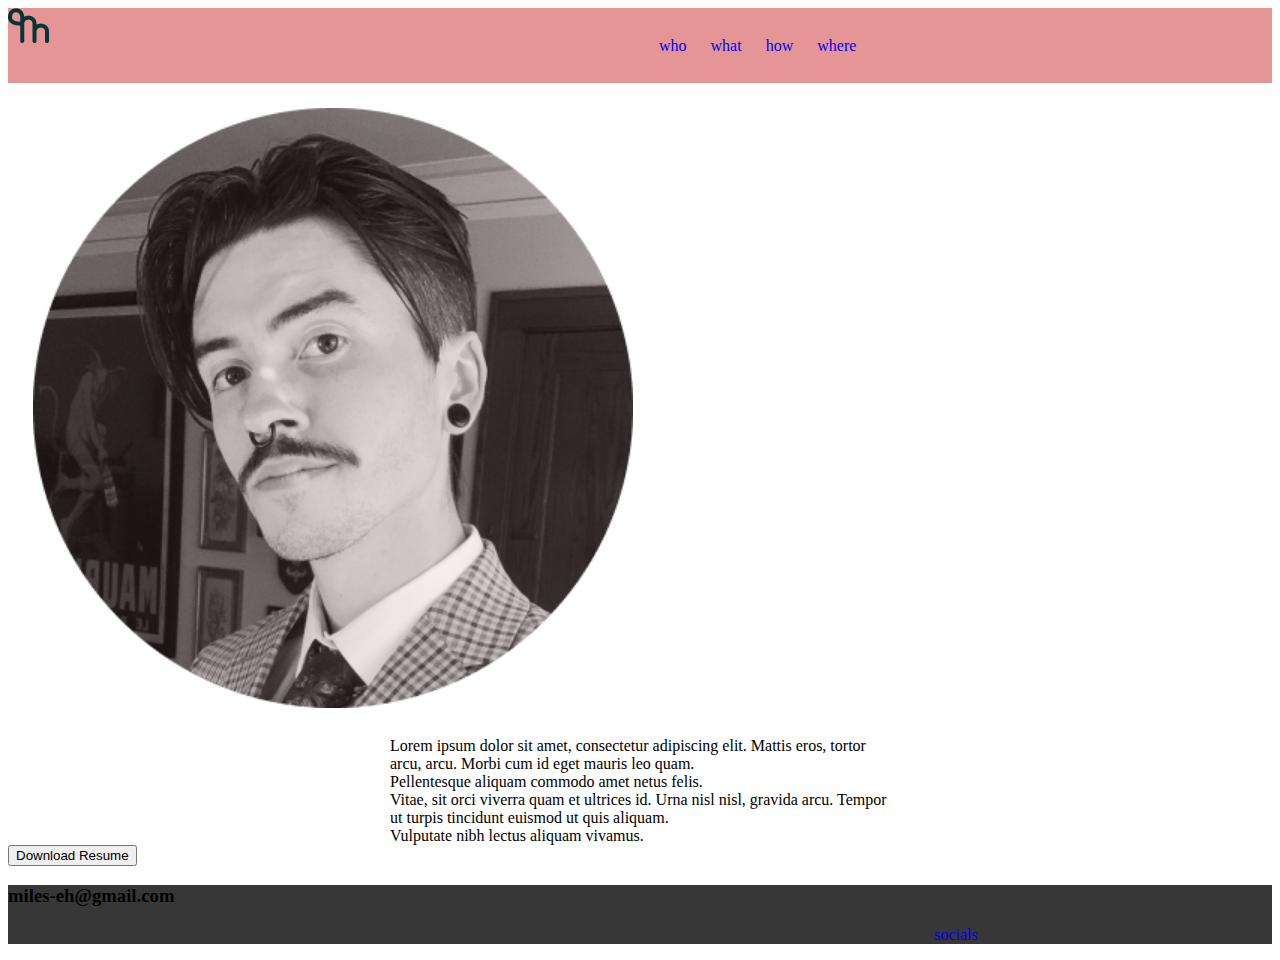
<file: final/index.html>
<!DOCTYPE html>
<html lang="en">
<head>
    <meta charset="UTF-8">
    <meta http-equiv="X-UA-Compatible" content="IE=edge">
    <meta name="viewport" content="width=device-width, initial-scale=1.0">
    <link rel="stylesheet" href="css/style.css">
    <title>miles ux</title>
</head>
<body>
    <header class="navigation">
        <div class="inline-block">
            <a class="navbar-brand"><img src="images/Logo_002.png"></a>
        </div>
        <nav class="inline-block">
            <div class="collapse navbar-collapse" id="navbarSupportedContent">
                <ul class="navbar-nav me-auto mb-2 mb-lg-0">
                  <li class="nav-item inline-block">
                    <a class="nav-link active" aria-current="page" href="#">who</a>
                  </li>
                  <li class="nav-item inline-block">
                    <a class="nav-link" href="#">what</a>
                  </li>
                  <li class="nav-item inline-block">
                    <a class="nav-link" href="#">how</a>
                  </li>
                  <li class="nav-item inline-block">
                    <a class="nav-link" href="#">where</a>
                  </li>
                </ul>
              </div>
        </nav>
    </header>
    <section class="heroimg">
        <div class="profile-container">
            <a class="prolife-pic"><img src="images/Miles_003.png"></a>
            <p>Lorem ipsum dolor sit amet, consectetur adipiscing elit. Mattis eros, tortor arcu, arcu. Morbi cum id eget mauris leo quam.</p>
            <p>Pellentesque aliquam commodo amet netus felis. </p>
            <p>Vitae, sit orci viverra quam et ultrices id. Urna nisl nisl, gravida arcu. Tempor ut turpis tincidunt euismod ut quis aliquam.</p>
            <p>Vulputate nibh lectus aliquam vivamus.</p>
            <button>Download Resume</button>
        </div>
    </section>
    <footer>
        <h3 class="footer-email">miles-eh@gmail.com</h3>
        <ul class="nav justify-content-end">
            <li class="nav-item inline-block">
              <a class="nav-link" href="#">socials</a>
            </li>
          </ul>
    </footer>
</body>
</html>
</file>
<file: final/css/style.css>
.navigation {
    background-color: #E69597;
    background-repeat: no-repeat;
}
.inline-block {
    display: inline-block;
    vertical-align: top;
}
.nav-link {
    text-decoration: none;
    padding: 10px;
}
.navbar-brand {
    width: 23%;
    padding: 1%;
    text-align: center;
}
nav {
    width: 73%;
    padding: 1%;
}
ul {
    width: 50%;
    margin-left: auto;
    text-align: center;
}
.heroimg img {
    height: 600px;
    padding: 25px;
    justify-content: center;
    align-items: center;
    margin: 0 auto;
}
.heroimg p {
    width: 500px;
    margin: 0 auto;
}
footer {
    background-color: #373738;

}
</file>
